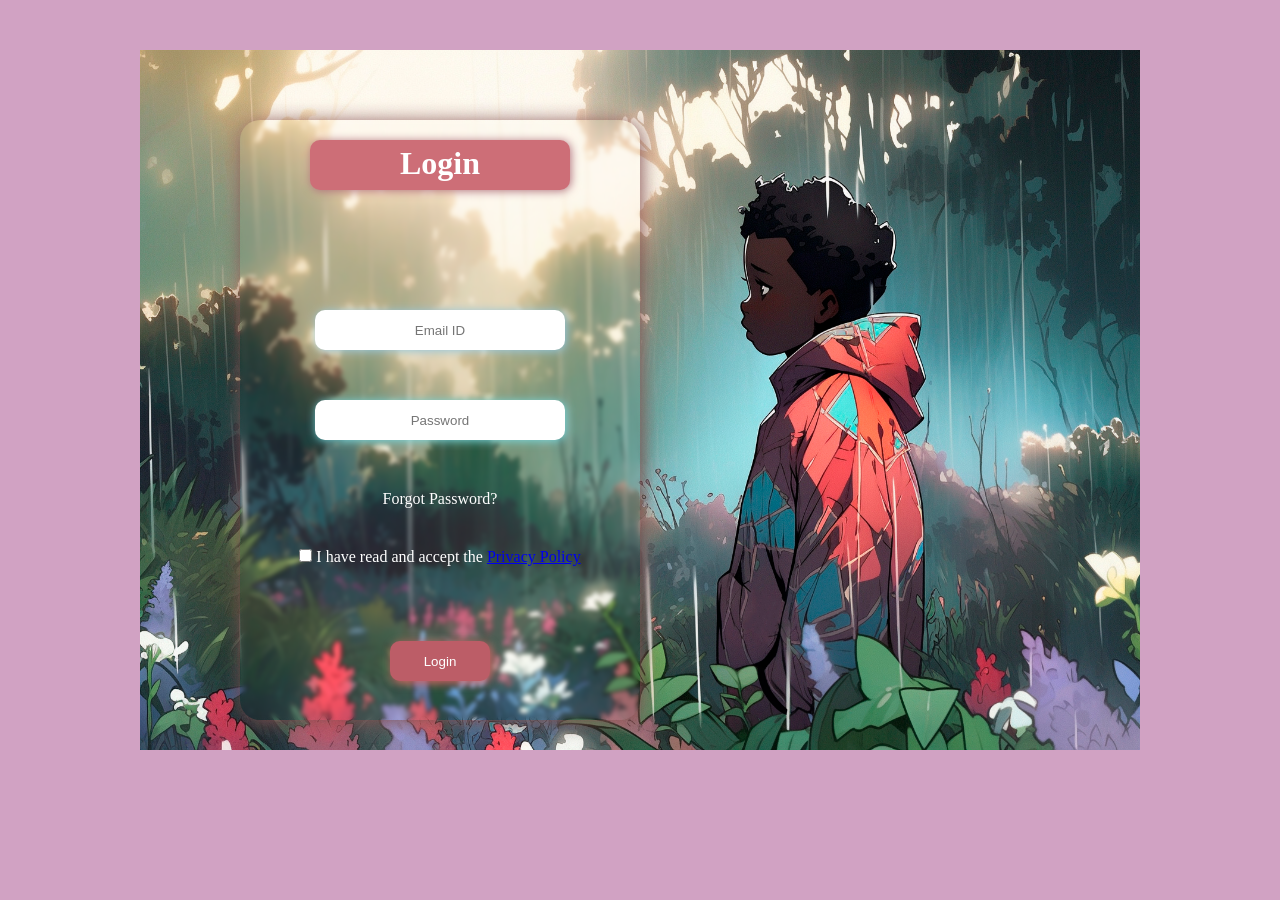
<file: index.html>
<!DOCTYPE html>
<html lang="en">
<head>
  <meta charset="UTF-8">
  <meta name="viewport" content="width=device-width, initial-scale=1.0">
  <title>Login Page</title>

 <style>
   *{
    margin: 0;
    padding: 0;
    box-sizing: border-box;
}

body{
     margin-top:50px;
     background-color: rgb(209, 162, 195);
     background-image: url('rainy-day-mood-cartoon-style.jpg');
     background-position: center;
     background-repeat: no-repeat;
     background-size: 1000px 700px;
}

.container{
    margin-top: 120px;
}

.box{
    margin: auto;
    margin-bottom: 80px;
    padding: 20px;
    width: 400px;
    height: 600px;
    transform: translateX(-200px);
    border-radius: 20px;
    border: solid 0px;
    box-shadow: 2px 2px 20px rgb(133, 82, 82);
    text-align: center;
    perspective: 800px;
    backdrop-filter: blur(2px);
}

h1{
    color: white;
    height: 50px;
    padding-top: 5px;
    background-color: rgb(205, 110, 119);
    margin-left: 50px;
    margin-right: 50px;
    border-radius: 10px;
    box-shadow: 1px 1px 10px rgb(175, 111, 123);
}

.userid{
    margin-top:120px;
    margin-bottom: 50px;
}

.userid input{
    height:40px;
    width: 250px;
    text-align: center;
    padding-left:20px;
    padding-right:20px;
    border: 0px;
    border-radius: 10px;
    box-shadow: 1px 1px 10px rgb(146, 200, 225);
}

.password input{
    height: 40px;
    width: 250px;
    text-align: center;
    padding-left:20px;
    padding-right:20px;
    border: 0px;
    border-radius: 10px;
    box-shadow: 1px 1px 10px rgb(121, 217, 224);
}

.policy{
    color: white;
    margin-top: 40px;
}

.forget{
    margin-top:50px;
}

.forget a{
    text-decoration: none;
    color: white;
    font-size: medium;
}

.submit{
   color: white;
   margin-top: 75px;
   font-weight: 200px;
   font-style: inherit;
   text-decoration: none;
   height: 40px;
   width: 100px;
   border: 0;
   border-radius: 10px;
   box-shadow: 2px 2px 10px rgb(214, 98, 98);
   background-color: rgb(188, 93, 103);
   transition-property: all;
}

.submit:hover{
    transform: translateZ(15px);
    cursor: pointer;
    box-shadow: 2px 2px 20px white;
}

/*  Responsive Design */
@media (max-width: 768px) {
  body {
    background-size: cover;
    margin-top: 30px;
  }

  .box {
    width: 90%;
    height: auto;
    transform: none;
  }

  h1 {
    margin-left: 20px;
    margin-right: 20px;
    font-size: 1.5rem;
  }

  .userid input, .password input {
    width: 80%;
  }

  .submit {
    width: 80%;
  }
}

 </style>
</head>

<body>
  <div class="container">
     <div class="box">
        <h1 class="Login">Login</h1>
      
        <form action="#" method="post">

          <div class="userid">
             <input type="text" id="userid" name="userid" placeholder="Email ID" required>
          </div>

          <div class="password">
             <input type="password" id="Password" name="Password" placeholder="Password" required>
          </div>

          <div class="forget">
             <a href="#">Forgot Password?</a> 
          </div>

          <div class="policy">
             <input type="checkbox" required>
             <label>I have read and accept the <a href="#">Privacy Policy</a></label>
          </div>

          <input class="submit" type="submit" id="submit" name="submit" value="Login">

        </form>
       
     </div>
  </div> 
</body>
</html>
</file>
